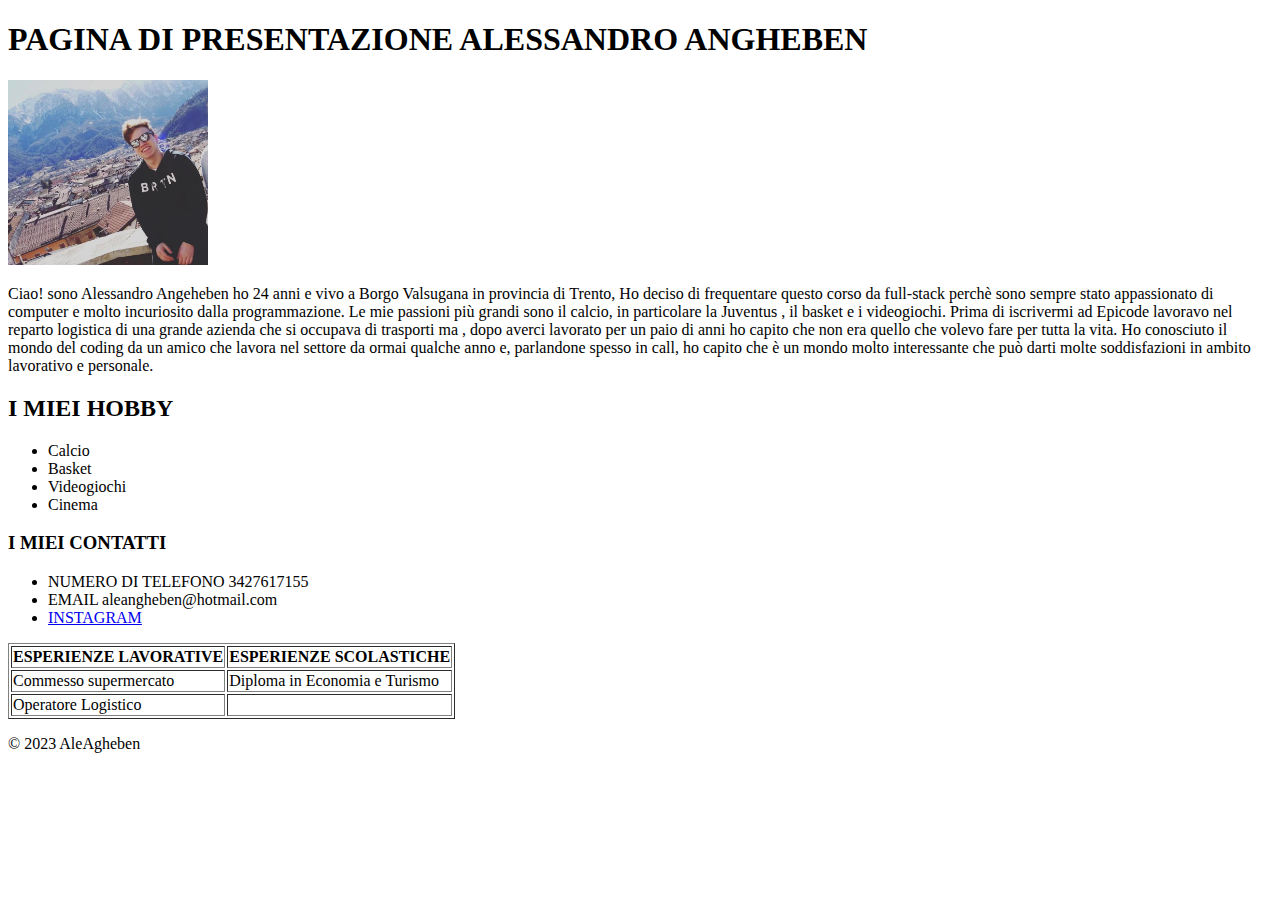
<file: PRECORSOEPICODE/index.html>
<!DOCTYPE html>
<html lang="en">
<head>
    <meta charset="UTF-8">
    <meta name="viewport" content="width=device-width, initial-scale=1.0">
    <title>La mia prima pagina web </title>
</head>
<body>
<h1>PAGINA DI PRESENTAZIONE ALESSANDRO ANGHEBEN</h1>
  <img src="assets/imgs/Profile.jpg" style="width: 200px; height: auto;" alt="La mia foto">
    <p><span>Ciao!</span>
    sono Alessandro Angeheben ho 24 anni e vivo a Borgo Valsugana in provincia di Trento,
    Ho deciso di frequentare questo corso da full-stack perchè sono sempre stato appassionato di computer e molto incuriosito dalla programmazione.
    Le mie passioni più grandi sono il calcio, in particolare la Juventus , il basket e i videogiochi. 
    Prima di iscrivermi ad Epicode lavoravo nel reparto logistica di una grande azienda che si occupava di trasporti ma , dopo averci lavorato per un paio di anni ho capito che non era quello che volevo fare per tutta la vita. 
    Ho conosciuto il mondo del coding da un amico che lavora nel settore da ormai qualche anno e, parlandone spesso in call, ho capito che è un mondo molto interessante che può darti molte soddisfazioni in ambito lavorativo e personale.
  </p>

<h2>I MIEI HOBBY</h2>
<ul>
  <li>Calcio</li>
  <li>Basket</li>
  <li>Videogiochi</li>
  <li>Cinema</li>
</ul>

<h3>I MIEI CONTATTI </h3>
<ul>
  <li>NUMERO DI TELEFONO 3427617155</li>
  <li>EMAIL aleangheben@hotmail.com</li>
  <li><a href="https://www.instagram.com/aleangheben/?hl=it">INSTAGRAM</a>
</ul>


<table border="1">
<tr>
  <th>ESPERIENZE LAVORATIVE</th>
  <th>ESPERIENZE SCOLASTICHE</th>
</tr>
<tr>
  <td>Commesso supermercato</td>
  <td>Diploma in Economia e Turismo</td>
</tr>
<tr>
  <td>Operatore Logistico</td>
  <td></td>
</tr>
</table>

</body>

<footer>    
<p>&copy; 2023 AleAgheben</p>
</footer>
</html>
</file>
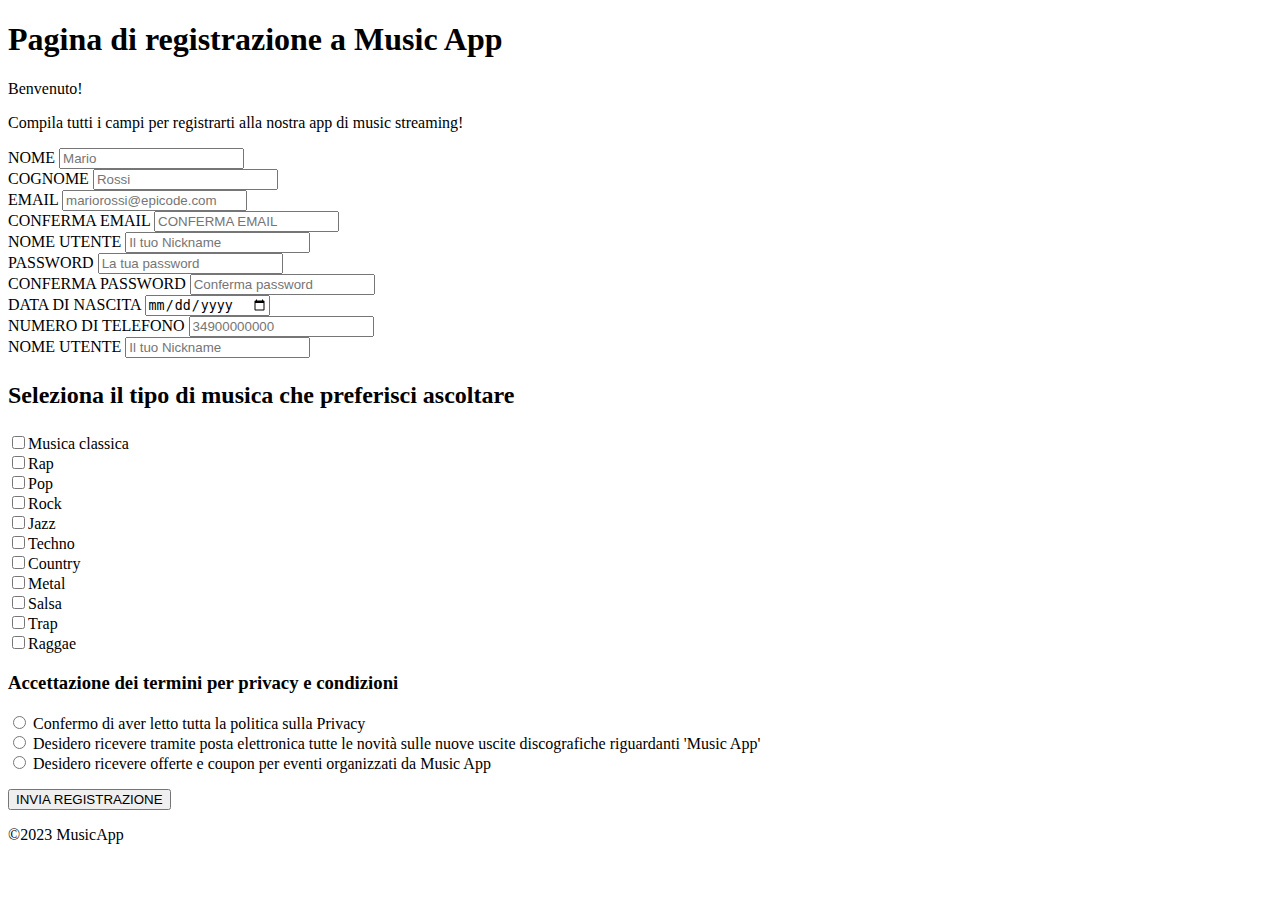
<file: PRECORSOEPICODE/Challenge 2/index.html>
<!DOCTYPE html>
<html lang="en">
<head>
    <meta charset="UTF-8">
    <meta name="viewport" content="width=device-width, initial-scale=1.0">
    <title>Music App</title>
</head>
<body>
    <h1>Pagina di registrazione a Music App</h1>    
   <form onsubmit="alert('Registrazione Inviata!')">
    <h2></h2><div>Benvenuto!</div></h2>
    <div><p>Compila tutti i campi per registrarti alla nostra app di music streaming!</p></div>
<div>NOME <input type="text" placeholder="Mario" ></div>
<div>COGNOME <input type="text" placeholder="Rossi"> </div>
<div>EMAIL <input type="email" placeholder="mariorossi@epicode.com"></div>
<div>CONFERMA EMAIL <input type="email" placeholder="CONFERMA EMAIL"></div>
<div>NOME UTENTE <input type="text" placeholder="Il tuo Nickname"></div>
<div>PASSWORD <input type="password" placeholder="La tua password"></div>
<div>CONFERMA PASSWORD <input type="password" placeholder="Conferma password"></div>
<div>DATA DI NASCITA <input type="date"></div>
<div>NUMERO DI TELEFONO <input type="number" placeholder="34900000000"></div>
<div>NOME UTENTE <input type="text" placeholder="Il tuo Nickname"></div>

<h2>
    <p>Seleziona il tipo di musica che preferisci ascoltare</p>
</h2>

<div><input type="checkbox">Musica classica</div>
<div><input type="checkbox">Rap</div>
<div><input type="checkbox">Pop</div>
<div><input type="checkbox">Rock</div>
<div><input type="checkbox">Jazz</div>
<div><input type="checkbox">Techno</div>
<div><input type="checkbox">Country</div>
<div><input type="checkbox">Metal</div>
<div><input type="checkbox">Salsa</div>
<div><input type="checkbox">Trap</div>
<div><input type="checkbox">Raggae</div>

<h3>Accettazione dei termini per privacy e condizioni </h3>

<div><input type="radio"> Confermo di aver letto tutta la politica sulla Privacy</div>
<div><input type="radio"> Desidero ricevere tramite posta elettronica tutte le novità sulle nuove uscite discografiche riguardanti 'Music App'
</div>
<div><input type="radio"> Desidero ricevere offerte e coupon per eventi organizzati da Music App</div>
<p><button type="submit">INVIA REGISTRAZIONE</button></p>
</form>
</body>
<footer>
    <p>&copy;2023 MusicApp</p>
</footer>
</html>
</file>
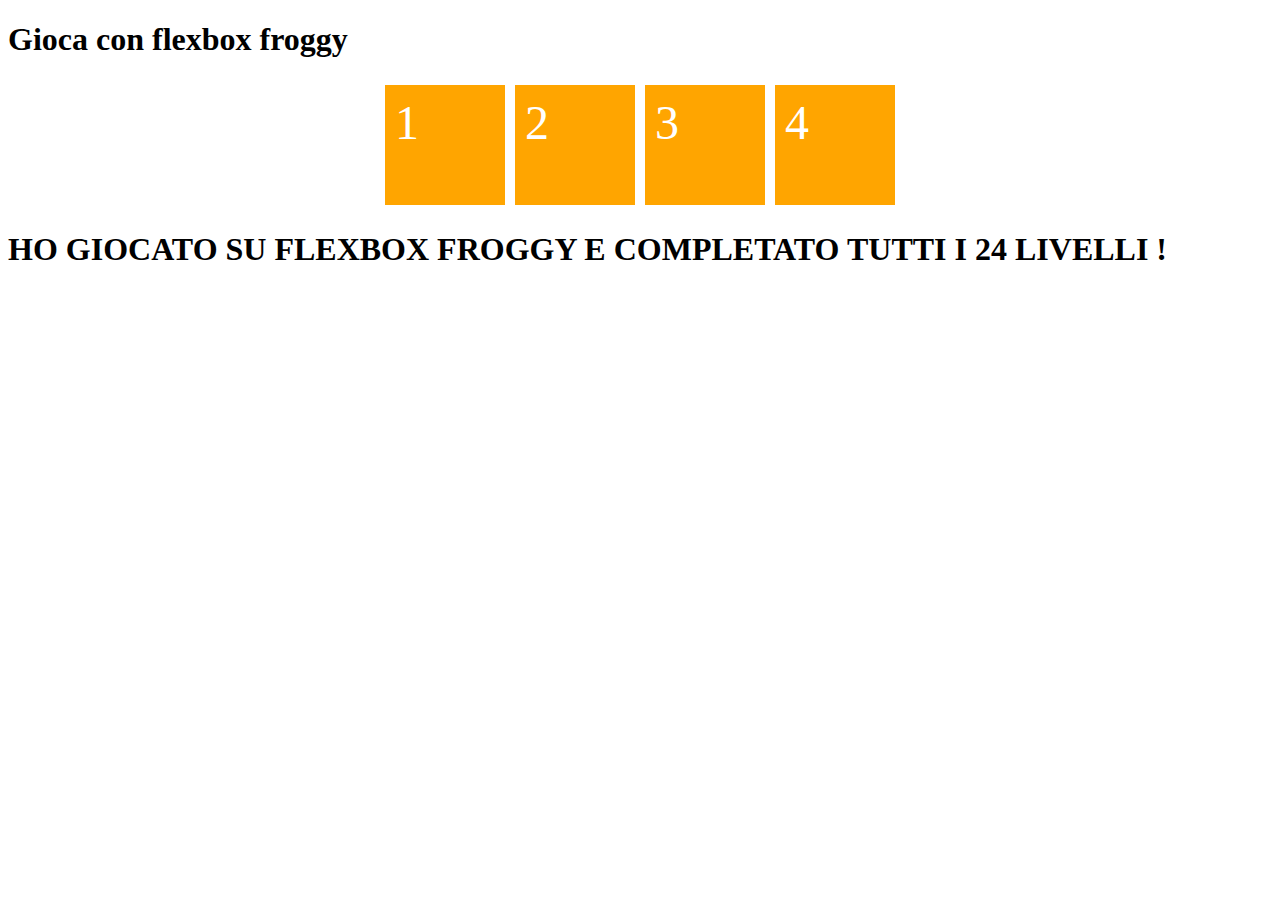
<file: PRECORSOEPICODE/Challenge 4/index.html>
<!DOCTYPE html>
<html lang="en">
<head>
    <meta charset="UTF-8">
    <meta name="viewport" content="width=device-width, initial-scale=1.0">
    <title>Flexbox</title>
<link rel="stylesheet" href="style.css">

</head>


<body>
    <h1>Gioca con flexbox froggy</h1>
    <div id="container">
        <div class="child">1</div>
        <div class="child">2</div>
        <div class="child">3</div>
        <div class="child">4</div>
    </div>

    <h1>HO GIOCATO SU FLEXBOX FROGGY E COMPLETATO TUTTI I 24 LIVELLI !</h1>
</body>


</html>
</file>
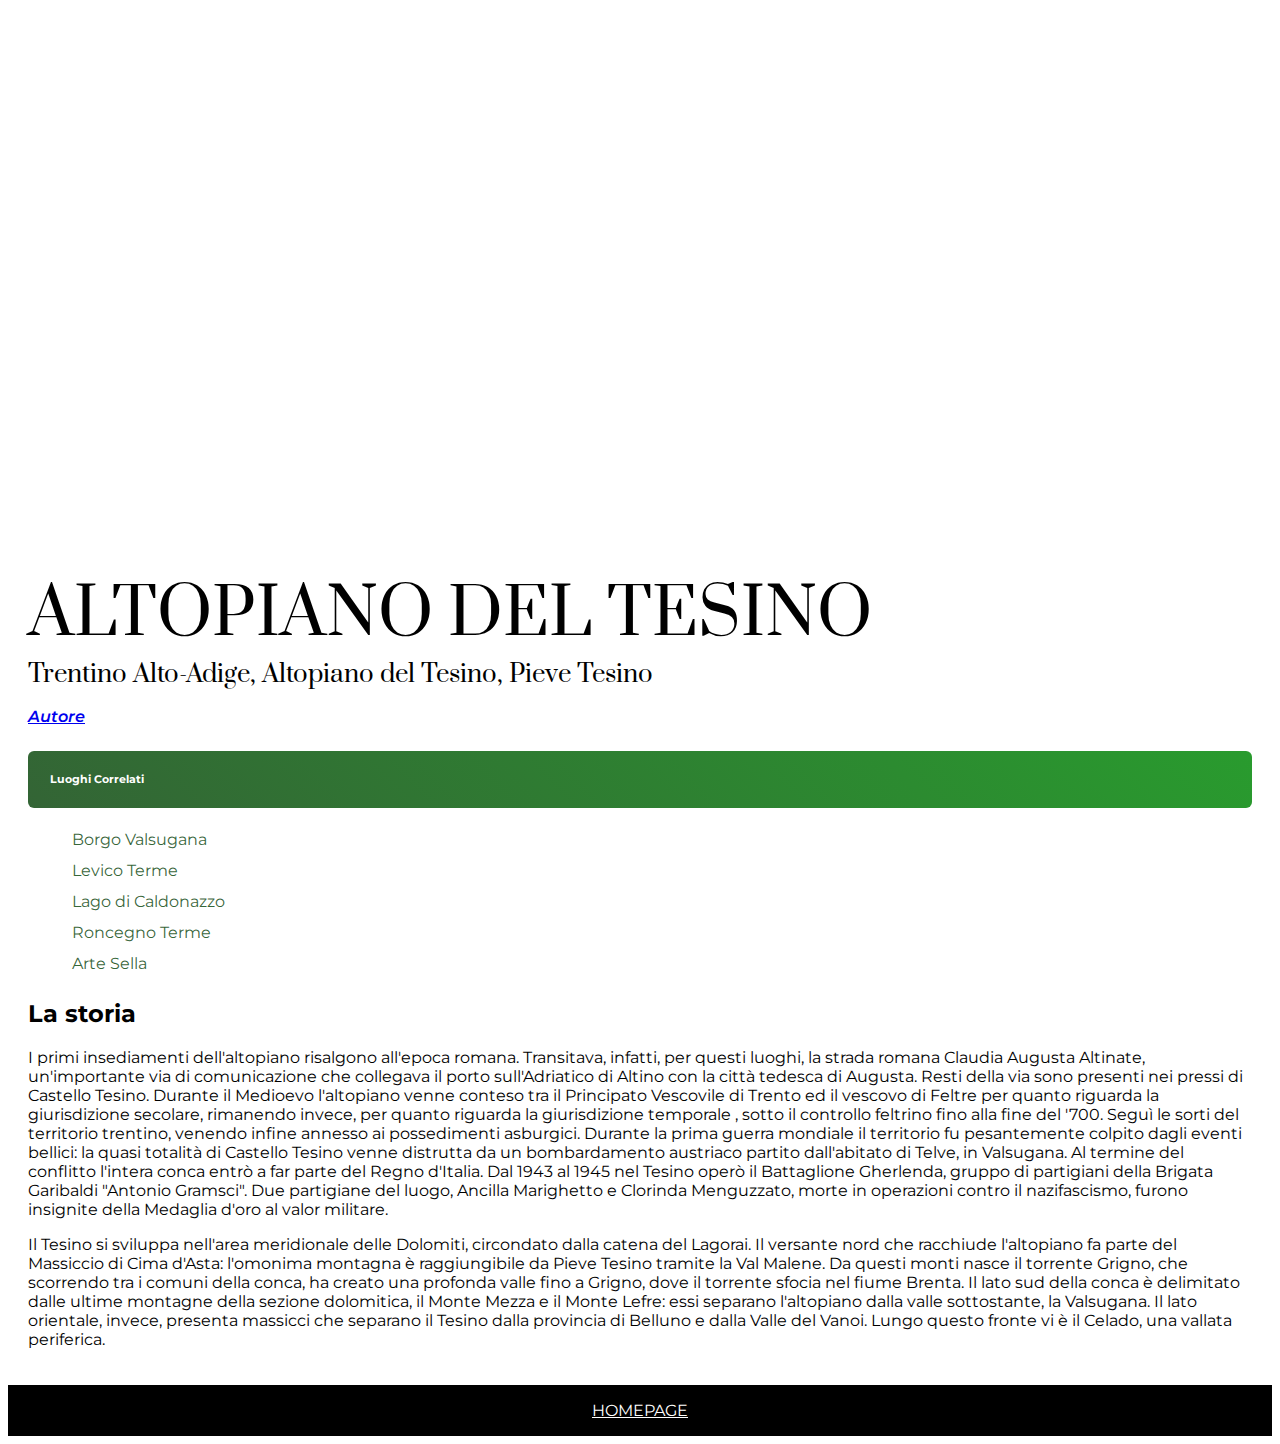
<file: PRECORSOEPICODE/Challenge 3/Altopiano-del-Tesino.html>
<!DOCTYPE html>
<html lang="en">
<head>
    <meta charset="UTF-8">
    <meta name="viewport" content="width=device-width, initial-scale=1.0">
    <title>Altopiano del Tesino</title>
<style>
 @import url('https://fonts.googleapis.com/css2?family=Montserrat:ital,wght@1,400;1,600&family=Prata&display=swap');

.main-section{padding: 20px;}

.image-container{height: 500px;
background-image: url(https://www.visitvalsugana.it/images/testateJolly2017/panorama-tesino-2019-stefano-paternolli---1900x600.jpg);}

.main-h1{
font-size: 64px;
font-family: 'Prata', serif;
font-weight: 400;}

h3{font-family: 'Prata', serif;
font-size: 24px;
font-weight: 400;
margin: 0;}

.main-h1,h3{margin-bottom: 0;}

body{font-family: 'Montserrat', sans-serif;}

.author{font-weight: 600;
font-style: italic;}

h6{padding: 22px;
margin-bottom: 0;
margin-top: 56;
color: white;
border-radius: 6px;
background: linear-gradient(45deg, #1a511ce3, #299b2e);
}

#lista-corr{list-style-type: none;
padding-left: 22px;
}

.visit{padding-top: 6px;
padding-bottom: 6px;
padding-left: 22px;
border-bottom: 1px;
color: #dfdfdf;
}

.link-corr{text-decoration: none;
color: #1a511ce3;
}

footer{background-color: black;
padding: 16px;
text-align: center;}

.home{color: white;}

</style>
</head>

<body>
    <div class="main-section">
        <div class="image-container"></div>
            <h1 class="main-h1">ALTOPIANO DEL TESINO</h1>
            
            <h3>Trentino Alto-Adige, Altopiano del Tesino, Pieve Tesino</h3>

            <p class="author">
                <a href="https://it.wikipedia.org/wiki/Altopiano_del_Tesino">Autore</a>
            </p>
<h6>Luoghi Correlati</h6>
            <ul class="lista-corr" id="lista-corr">
                <li class="visit"><a class="link-corr" href="./Borgo-Valsugana.html">Borgo Valsugana</a></li>
                <li class="visit"><a class="link-corr" href="./Levico-Terme.html">Levico Terme</a></li>
                <li class="visit"><a class="link-corr" href="./Lago-di-Caldonazzo.html">Lago di Caldonazzo</a></li>
                <li class="visit"><a class="link-corr" href="./Roncegno-Terme.html">Roncegno Terme</a></li>
                <li class="visit"><a class="link-corr" href="./index.html">Arte Sella</a></li>
            </ul>

<h2>La storia</h2>
            <p>I primi insediamenti dell'altopiano risalgono all'epoca romana. Transitava, infatti, per questi luoghi,
                la strada romana Claudia Augusta Altinate, un'importante via di comunicazione che collegava il porto sull'Adriatico
                di Altino con la città tedesca di Augusta. Resti della via sono presenti nei pressi di Castello Tesino.
                Durante il Medioevo l'altopiano venne conteso tra il Principato Vescovile di Trento ed il vescovo di Feltre per quanto
                riguarda la giurisdizione secolare, rimanendo invece, per quanto riguarda la giurisdizione temporale
                , sotto il controllo feltrino fino alla fine del '700. Seguì le sorti del territorio trentino, venendo infine annesso
                ai possedimenti asburgici.
                Durante la prima guerra mondiale il territorio fu pesantemente colpito dagli eventi bellici:
                la quasi totalità di Castello Tesino venne distrutta da un bombardamento austriaco partito dall'abitato di Telve,
                 in Valsugana. Al termine del conflitto l'intera conca entrò a far parte del Regno d'Italia.
                Dal 1943 al 1945 nel Tesino operò il Battaglione Gherlenda, gruppo di partigiani della Brigata Garibaldi
                 "Antonio Gramsci". Due partigiane del luogo, Ancilla Marighetto e Clorinda Menguzzato, morte in operazioni contro
                  il nazifascismo, furono insignite della Medaglia d'oro al valor militare.
            </p>
    
            <p>Il Tesino si sviluppa nell'area meridionale delle Dolomiti, circondato dalla catena del Lagorai.
                Il versante nord che racchiude l'altopiano fa parte del Massiccio di Cima d'Asta: l'omonima montagna è raggiungibile
                da Pieve Tesino tramite la Val Malene. Da questi monti nasce il torrente Grigno, che scorrendo tra i comuni
                della conca, ha creato una profonda valle fino a Grigno, dove il torrente sfocia nel fiume Brenta.
                Il lato sud della conca è delimitato dalle ultime montagne della sezione dolomitica, il Monte Mezza e il Monte Lefre:
                essi separano l'altopiano dalla valle sottostante, la Valsugana. Il lato orientale, invece,
                presenta massicci che separano il Tesino dalla provincia di Belluno e dalla Valle del Vanoi. Lungo questo fronte
                vi è il Celado, una vallata periferica.
            </p>
    </div>
    </div>


</body>

<footer>
    <a class="home" href="./index.html">HOMEPAGE</a>
</footer>

</html>
</file>
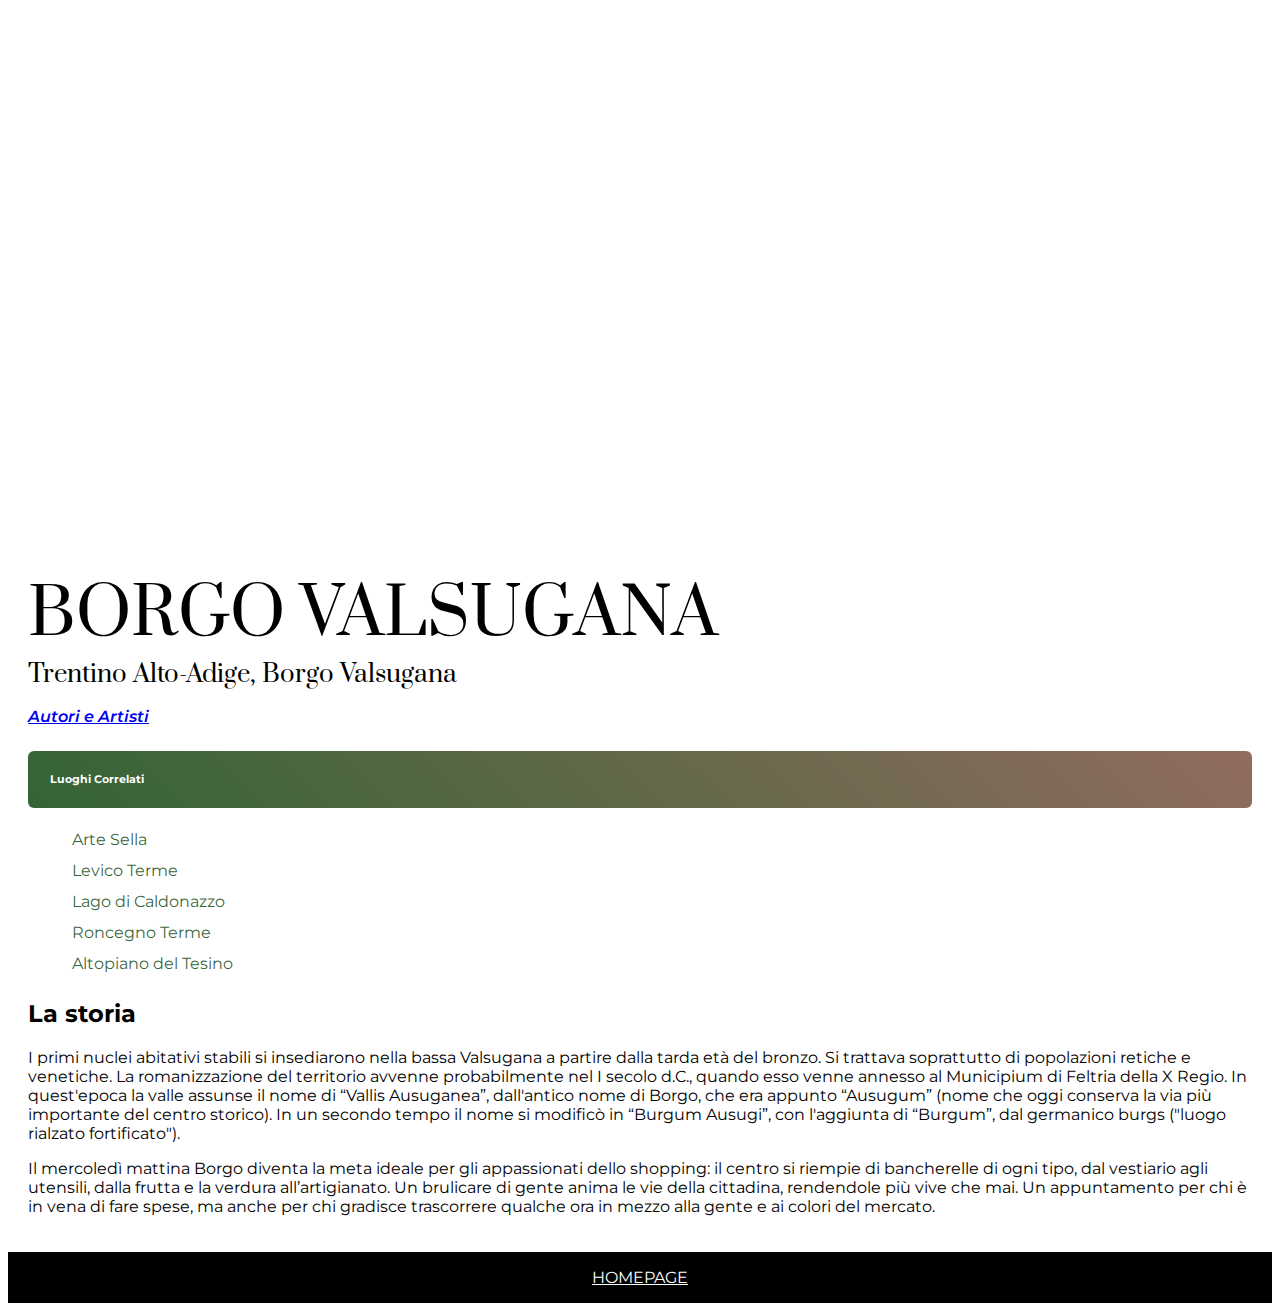
<file: PRECORSOEPICODE/Challenge 3/Borgo-Valsugana.html>
<!DOCTYPE html>
<html lang="en">
<head>
    <meta charset="UTF-8">
    <meta name="viewport" content="width=device-width, initial-scale=1.0">
    <title>Borgo Valsugana</title>
<style>
 @import url('https://fonts.googleapis.com/css2?family=Montserrat:ital,wght@1,400;1,600&family=Prata&display=swap');

.main-section{padding: 20px;}

.image-container{height: 500px;
background-image: url(https://moveo.telepass.com/wp-content/uploads/2023/06/borgo-valsugana-2.jpeg);}

.main-h1{
font-size: 64px;
font-family: 'Prata', serif;
font-weight: 400;}

h3{font-family: 'Prata', serif;
font-size: 24px;
font-weight: 400;
margin: 0;}

.main-h1,h3{margin-bottom: 0;}

body{font-family: 'Montserrat', sans-serif;}

.author{font-weight: 600;
font-style: italic;}

h6{padding: 22px;
margin-bottom: 0;
margin-top: 56;
color: white;
border-radius: 6px;
background: linear-gradient(45deg, #1a511ce3, #916c5f);
}

#lista-corr{list-style-type: none;
padding-left: 22px;
}

.visit{padding-top: 6px;
padding-bottom: 6px;
padding-left: 22px;
border-bottom: 1px;
color: #dfdfdf;
}

.link-corr{text-decoration: none;
color: #1a511ce3;
}

footer{background-color: black;
padding: 16px;
text-align: center;}

.home{color: white;}
</style>
</head>

<body>
    <div class="main-section">
        <div class="image-container"></div>
            <h1 class="main-h1">BORGO VALSUGANA</h1>
            
            <h3>Trentino Alto-Adige, Borgo Valsugana</h3>

            <p class="author">
                <a href="http://www.artesella.it/it/chisiamo.html#:~:text=Anche%20se%20il%20progetto%20Arte,l'egida%20di%20Emanuele%20Montibeller.">Autori e Artisti</a>
            </p>
<h6>Luoghi Correlati</h6>
            <ul class="lista-corr" id="lista-corr">
                <li class="visit"><a class="link-corr" href="./index.html">Arte Sella</a></li>
                <li class="visit"><a class="link-corr" href="./Levico-Terme.html">Levico Terme</a></li>
                <li class="visit"><a class="link-corr" href="./Lago-di-Caldonazzo.html">Lago di Caldonazzo</a></li>
                <li class="visit"><a class="link-corr" href="./Roncegno-Terme.html">Roncegno Terme</a></li>
                <li class="visit"><a class="link-corr" href="./Altopiano-del-Tesino.html">Altopiano del Tesino</a></li>
            </ul>
<h2>La storia</h2>
            <p>I primi nuclei abitativi stabili si insediarono nella bassa Valsugana a partire dalla tarda età del bronzo.
                Si trattava soprattutto di popolazioni retiche e venetiche.
                La romanizzazione del territorio avvenne probabilmente nel I secolo d.C.,
                quando esso venne annesso al Municipium di Feltria della X Regio.
                In quest'epoca la valle assunse il nome di “Vallis Ausuganea”, dall'antico nome di Borgo, che era appunto “Ausugum”
                (nome che oggi conserva la via più importante del centro storico). In un secondo tempo il nome si modificò in
                “Burgum Ausugi”, con l'aggiunta di “Burgum”, dal germanico burgs ("luogo rialzato fortificato").
    
            <p>Il mercoledì mattina Borgo diventa la meta ideale per gli appassionati dello shopping:
                il centro si riempie di bancherelle di ogni tipo, dal vestiario agli utensili,
                dalla frutta e la verdura all’artigianato. Un brulicare di gente anima le vie della cittadina,
                rendendole più vive che mai. Un appuntamento per chi è in vena di fare spese, ma anche per chi gradisce trascorrere
                qualche ora in mezzo alla gente e ai colori del mercato.
            </p>
    </div>
</body>

<footer>
    <a class="home" href="./index.html">HOMEPAGE</a>
</footer>

</html>
</file>
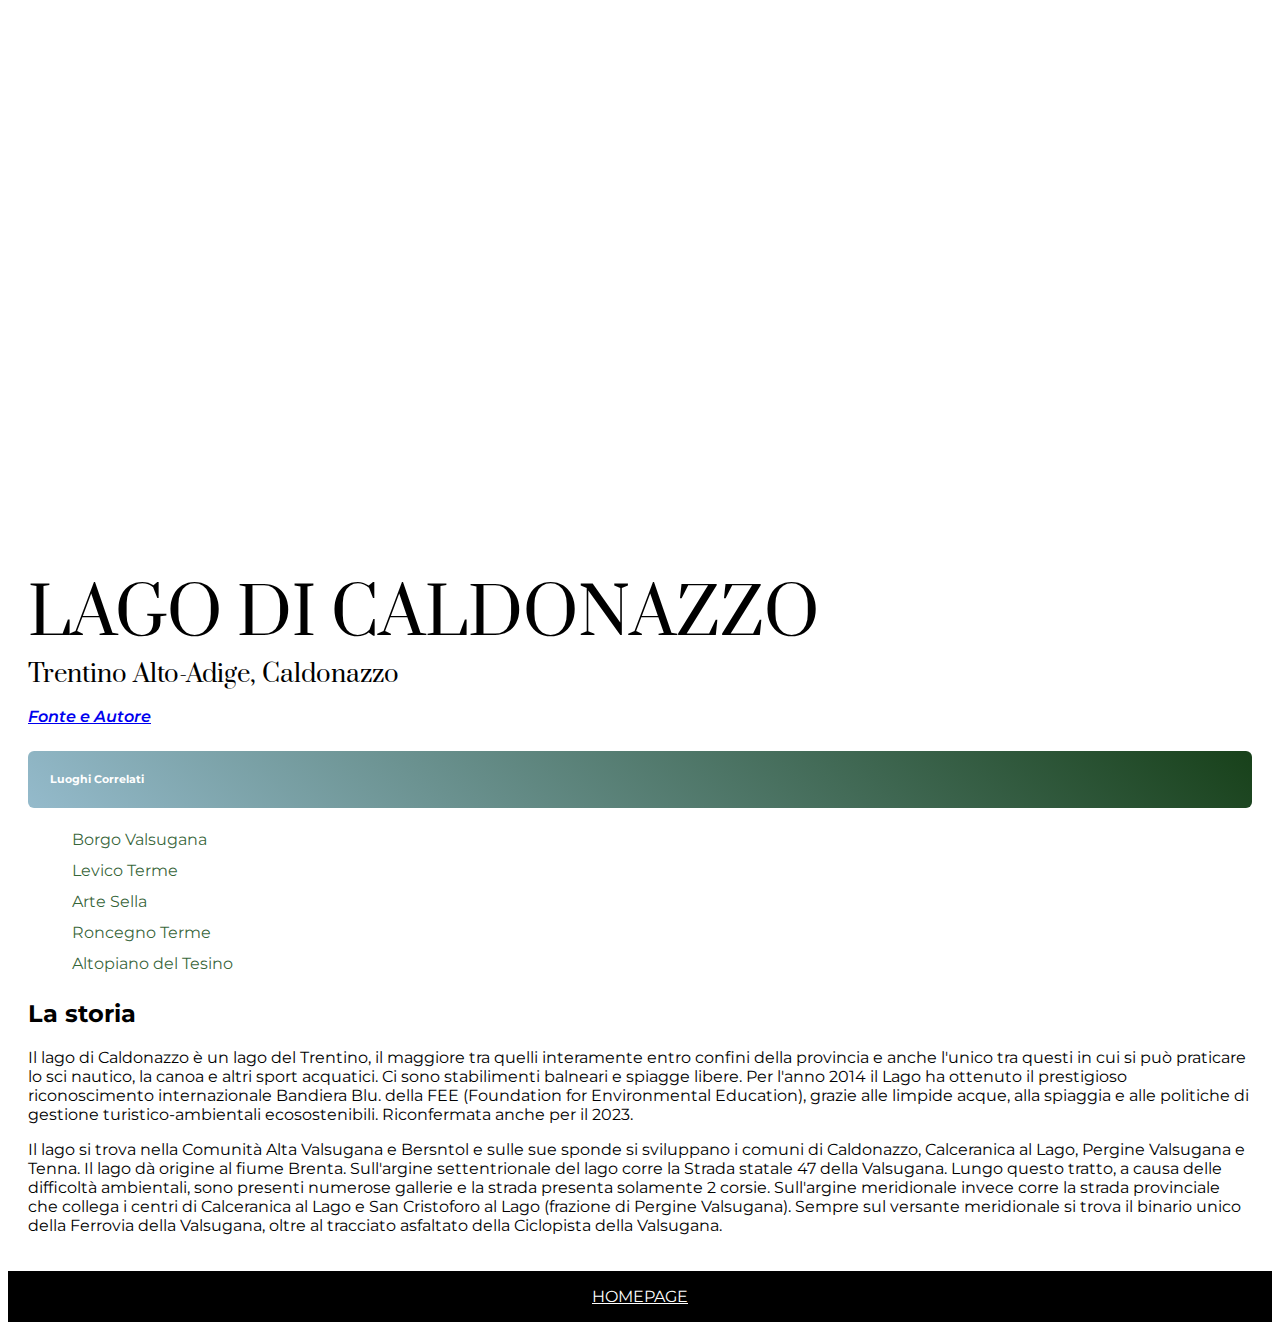
<file: PRECORSOEPICODE/Challenge 3/Lago-di-Caldonazzo.html>
<!DOCTYPE html>
<html lang="en">
<head>
    <meta charset="UTF-8">
    <meta name="viewport" content="width=device-width, initial-scale=1.0">
    <title>Lago di Caldonazzo</title>
<style>
 @import url('https://fonts.googleapis.com/css2?family=Montserrat:ital,wght@1,400;1,600&family=Prata&display=swap');

.main-section{padding: 20px;}

.image-container{height: 500px;
background-image: url(https://images.campeggi.com/-wB25rau9dNRDlA4uwxVKdSX6mk=/fit-in/1200x0/ntc.crweb.it/dataManager/public/locality/649_1488210554885.jpg);
background-repeat: no-repeat;}

.main-h1{
font-size: 64px;
font-family: 'Prata', serif;
font-weight: 400;}

h3{font-family: 'Prata', serif;
font-size: 24px;
font-weight: 400;
margin: 0;}

.main-h1,h3{margin-bottom: 0;}

body{font-family: 'Montserrat', sans-serif;}

.author{font-weight: 600;
font-style: italic;}

h6{padding: 22px;
margin-bottom: 0;
margin-top: 56;
color: white;
border-radius: 6px;
background: linear-gradient(45deg, #94bacb, #18411a);
}

#lista-corr{list-style-type: none;
padding-left: 22px;
}

.visit{padding-top: 6px;
padding-bottom: 6px;
padding-left: 22px;
border-bottom: 1px;
color: #dfdfdf;
}

.link-corr{text-decoration: none;
color: #1a511ce3;
}

footer{background-color: black;
padding: 16px;
text-align: center;}

.home{color: white;}
</style>
</head>

<body>
    <div class="main-section">
        <div class="image-container"></div>
            <h1 class="main-h1">LAGO DI CALDONAZZO</h1>
            
            <h3>Trentino Alto-Adige, Caldonazzo</h3>

            <p class="author">
                <a href="https://it.wikipedia.org/wiki/Lago_di_Caldonazzo">Fonte e Autore</a>
            </p>
<h6>Luoghi Correlati</h6>
            <ul class="lista-corr" id="lista-corr">
                <li class="visit"><a class="link-corr" href="./Borgo-Valsugana.html">Borgo Valsugana</a></li>
                <li class="visit"><a class="link-corr" href="./Levico-Terme.html">Levico Terme</a></li>
                <li class="visit"><a class="link-corr" href="./index.html">Arte Sella</a></li>
                <li class="visit"><a class="link-corr" href="./Roncegno-Terme.html">Roncegno Terme</a></li>
                <li class="visit"><a class="link-corr" href="./Altopiano-del-Tesino.html">Altopiano del Tesino</a></li>
            </ul>
<h2>La storia</h2>
            <p>Il lago di Caldonazzo è un lago del Trentino, il maggiore tra quelli interamente entro confini della provincia
                e anche l'unico tra questi in cui si può praticare lo sci nautico, la canoa e altri sport acquatici.
                Ci sono stabilimenti balneari e spiagge libere.
                Per l'anno 2014 il Lago ha ottenuto il prestigioso riconoscimento internazionale Bandiera Blu.
                della FEE (Foundation for Environmental Education), grazie alle limpide acque, alla spiaggia e alle politiche
                 di gestione turistico-ambientali ecosostenibili. Riconfermata anche per il 2023.
            </p>
    
            <p>Il lago si trova nella Comunità Alta Valsugana e Bersntol e sulle sue sponde si sviluppano i comuni di Caldonazzo,
                Calceranica al Lago, Pergine Valsugana e Tenna. Il lago dà origine al fiume Brenta.
                Sull'argine settentrionale del lago corre la Strada statale 47 della Valsugana. Lungo questo tratto,
                a causa delle difficoltà ambientali, sono presenti numerose gallerie e la strada presenta solamente 2 corsie.
                Sull'argine meridionale invece corre la strada provinciale che collega i centri di Calceranica al Lago e San Cristoforo
                al Lago (frazione di Pergine Valsugana). Sempre sul versante meridionale si trova il binario unico della Ferrovia della Valsugana,
                 oltre al tracciato asfaltato della Ciclopista della Valsugana.
            </p>
    </div>
</body>

<footer>
    <a class="home" href="./index.html">HOMEPAGE</a>
</footer>

</html>
</file>
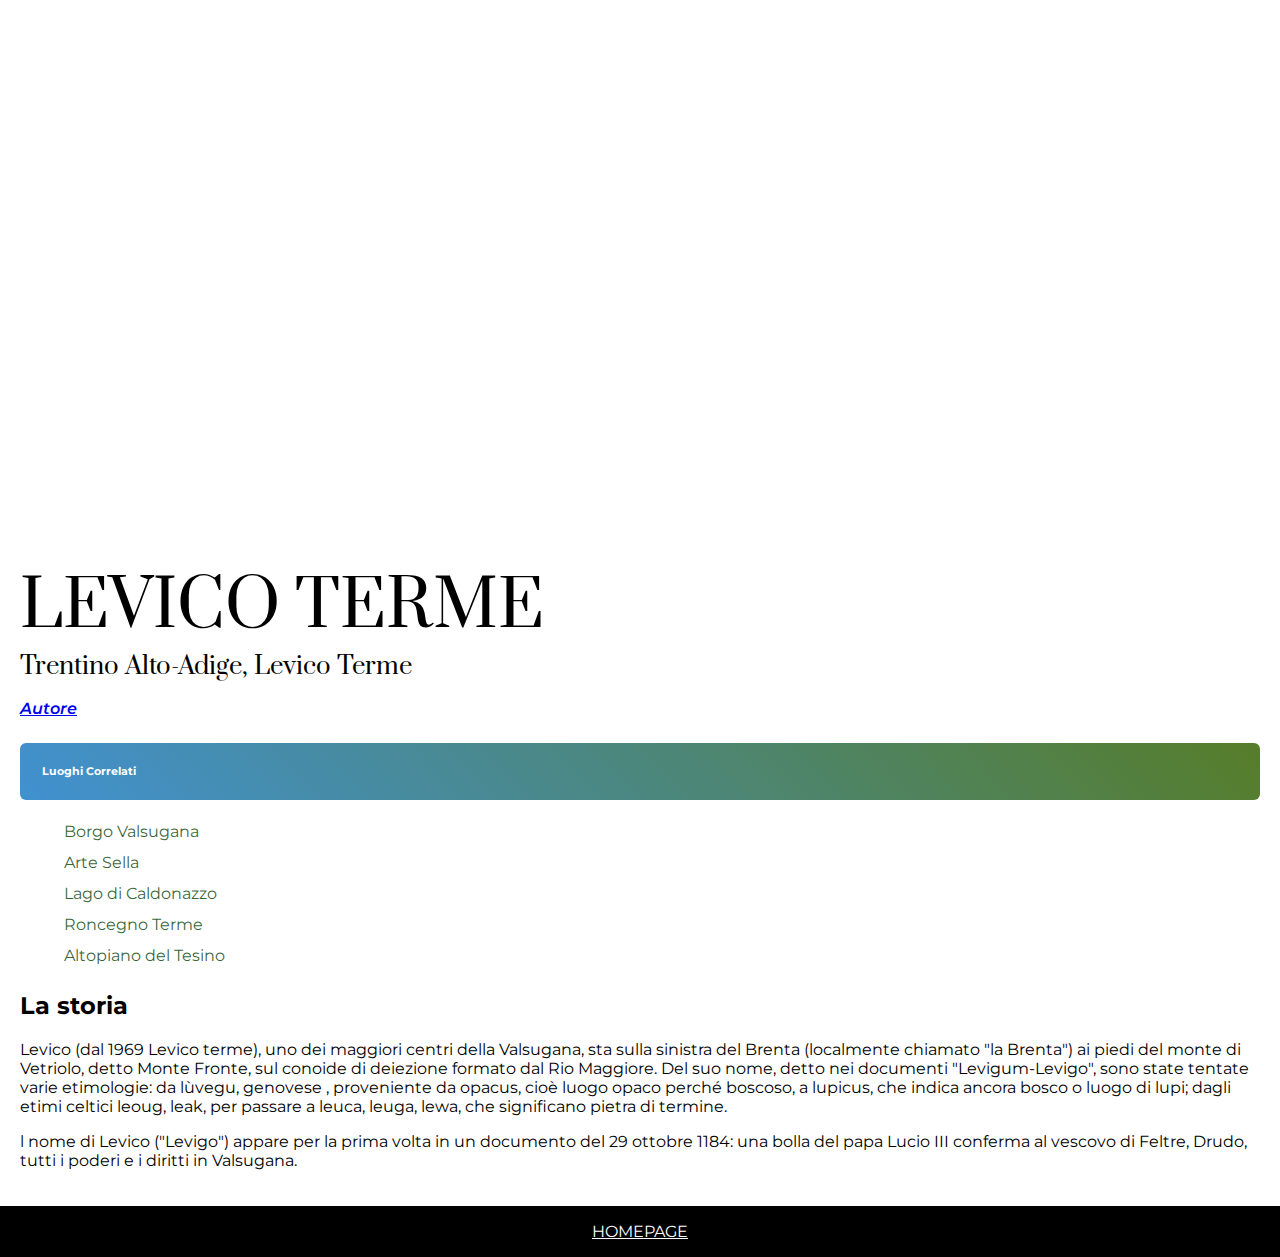
<file: PRECORSOEPICODE/Challenge 3/Levico-Terme.html>
<!DOCTYPE html>
<html lang="en">
<head>
    <meta charset="UTF-8">
    <meta name="viewport" content="width=device-width, initial-scale=1.0">
    <title>Levico Terme</title>
<style>
 @import url('https://fonts.googleapis.com/css2?family=Montserrat:ital,wght@1,400;1,600&family=Prata&display=swap');

.main-section{padding: 20px;}

.image-container{height: 500px;
background-image: url(https://www.alestetour.it/wp-content/uploads/2016/04/soggiorno-termale-levico-terme.jpg);
background-repeat: no-repeat;
}

.main-h1{
font-size: 64px;
font-family: 'Prata', serif;
font-weight: 400;}

h3{font-family: 'Prata', serif;
font-size: 24px;
font-weight: 400;
margin: 0;}

.main-h1,h3{margin-bottom: 0;}

body{font-family: 'Montserrat', sans-serif;
margin: 0;}

.author{font-weight: 600;
font-style: italic;}

h6{padding: 22px;
margin-bottom: 0;
margin-top: 56;
color: white;
border-radius: 6px;
background: linear-gradient(45deg, #4191d1, #567d29);
}

#lista-corr{list-style-type: none;
padding-left: 22px;
}

.visit{padding-top: 6px;
padding-bottom: 6px;
padding-left: 22px;
border-bottom: 1px;
color: #dfdfdf;
}

.link-corr{text-decoration: none;
color: #1a511ce3;
}

footer{background-color: black;
padding: 16px;
text-align: center;}

.home{color: white;}
</style>
</head>

<body>
    <div class="main-section">
        <div class="image-container"></div>
            <h1 class="main-h1">LEVICO TERME</h1>
            
            <h3>Trentino Alto-Adige, Levico Terme</h3>

            <p class="author">
                <a href="https://www.comune.levico-terme.tn.it/Territorio/Informazioni-utili/Cenni-storici">Autore</a>
            </p>
<h6>Luoghi Correlati</h6>
            <ul class="lista-corr" id="lista-corr">
                <li class="visit"><a class="link-corr" href="./Borgo-Valsugana.html">Borgo Valsugana</a></li>
                <li class="visit"><a class="link-corr" href="./index.html">Arte Sella</a></li>
                <li class="visit"><a class="link-corr" href="./Lago-di-Caldonazzo.html">Lago di Caldonazzo</a></li>
                <li class="visit"><a class="link-corr" href="./Roncegno-Terme.html">Roncegno Terme</a></li>
                <li class="visit"><a class="link-corr" href="./Altopiano-del-Tesino.html">Altopiano del Tesino</a></li>
            </ul>
<h2>La storia</h2>
            <p>Levico (dal 1969 Levico terme), uno dei maggiori centri della Valsugana,
            sta sulla sinistra del Brenta (localmente chiamato "la Brenta") ai piedi del monte di Vetriolo,
            detto Monte Fronte, sul conoide di deiezione formato dal Rio Maggiore.
            Del suo nome, detto nei documenti "Levigum-Levigo", sono state tentate varie etimologie: da lùvegu, genovese
            , proveniente da opacus, cioè luogo opaco perché boscoso, a lupicus, che indica ancora bosco o luogo di lupi;
             dagli etimi celtici leoug, leak, per passare a leuca, leuga, lewa, che significano pietra di termine.
            </p>
    
            <p>l nome di Levico ("Levigo") appare per la prima volta in un documento del 29 ottobre 1184:
                 una bolla del papa Lucio III conferma al vescovo di Feltre, Drudo, tutti i poderi e i diritti in Valsugana.
            </p>
    </div>
</body>

<footer>
    <a class="home" href="./index.html">HOMEPAGE</a>

</footer>
</html>
</file>
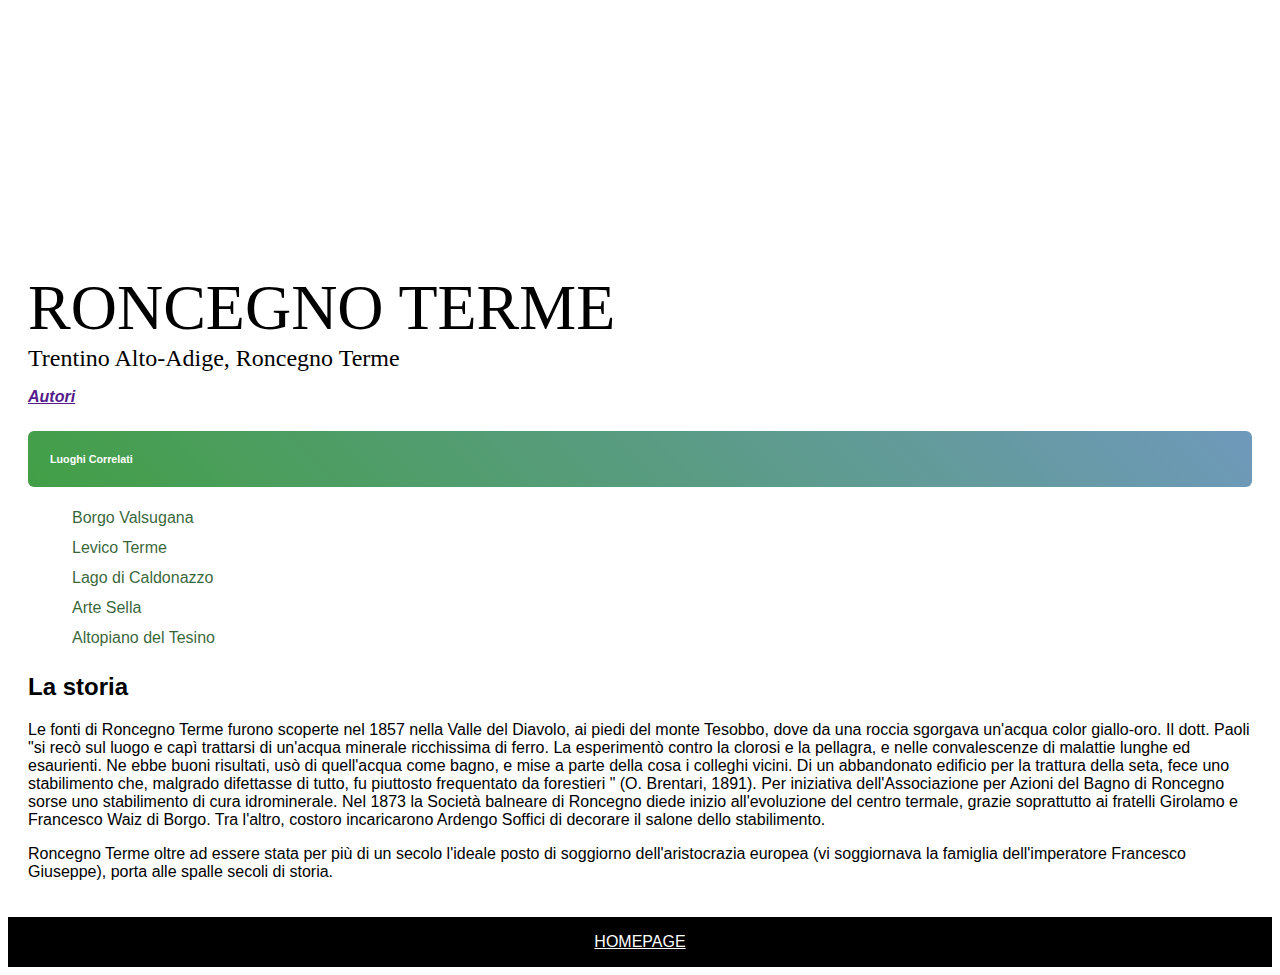
<file: PRECORSOEPICODE/Challenge 3/Roncegno-Terme.html>
<!DOCTYPE html>
<html lang="en">
<head>
    <meta charset="UTF-8">
    <meta name="viewport" content="width=device-width, initial-scale=1.0">
    <title>Roncegno Terme</title>
<style>
 @import url();

.main-section{padding: 20px;}

.image-container{height: 200px;
background-image: url(https://dynamic-media-cdn.tripadvisor.com/media/photo-o/0f/f5/ae/c9/photo9jpg.jpg?w=500&h=300&s=1);
background-repeat: no-repeat;
}

.main-h1{
font-size: 64px;
font-family: 'Prata', serif;
font-weight: 400;}

h3{font-family: 'Prata', serif;
font-size: 24px;
font-weight: 400;
margin: 0;}

.main-h1,h3{margin-bottom: 0;}

body{font-family: 'Montserrat', sans-serif;}

.author{font-weight: 600;
font-style: italic;}

h6{padding: 22px;
margin-bottom: 0;
margin-top: 56;
color: white;
border-radius: 6px;
background: linear-gradient(45deg, #2b932fe3, #6f99bb);
}

#lista-corr{list-style-type: none;
padding-left: 22px;
}

.visit{padding-top: 6px;
padding-bottom: 6px;
padding-left: 22px;
border-bottom: 1px;
color: #dfdfdf;
}

.link-corr{text-decoration: none;
color: #1a511ce3;
}

footer{background-color: black;
padding: 16px;
text-align: center;
}

.home{color: white;
align-items: center;}

.home{align-self: center;
}
</style>

</head>

<body>
    <div class="main-section">
        <div class="image-container"></div>
            <h1 class="main-h1">RONCEGNO TERME</h1>
            
            <h3>Trentino Alto-Adige, Roncegno Terme</h3>

            <p class="author">
                <a href="">Autori</a>
            </p>

            <h6>Luoghi Correlati</h6>
            <ul class="lista-corr" id="lista-corr">
                <li class="visit"><a class="link-corr" href="./Borgo-Valsugana.html">Borgo Valsugana</a></li>
                <li class="visit"><a class="link-corr" href="./Levico-Terme.html Terme.html">Levico Terme</a></li>
                <li class="visit"><a class="link-corr" href="./Lago-di-Caldonazzo.html">Lago di Caldonazzo</a></li>
                <li class="visit"><a class="link-corr" href="./index.html">Arte Sella</a></li>
                <li class="visit"><a class="link-corr" href="./Altopiano-del-Tesino.html">Altopiano del Tesino</a></li>
            </ul>

            <h2>La storia</h2>

            <p>Le fonti di Roncegno Terme furono scoperte nel 1857 nella Valle del Diavolo, ai piedi del monte Tesobbo, 
                dove da una roccia sgorgava un'acqua color giallo-oro.
                Il dott. Paoli "si recò sul luogo e capì trattarsi di un'acqua minerale ricchissima di ferro. 
                La esperimentò contro la clorosi e la pellagra, e nelle convalescenze di malattie lunghe ed esaurienti. 
                Ne ebbe buoni risultati, usò di quell'acqua come bagno, e mise a parte della cosa i colleghi vicini. 
                Di un abbandonato edificio per la trattura della seta, fece uno stabilimento che, malgrado difettasse di tutto, 
                fu piuttosto frequentato da forestieri " (O. Brentari, 1891). Per iniziativa dell'Associazione per Azioni 
                del Bagno di Roncegno sorse uno stabilimento di cura idrominerale. Nel 1873 la Società balneare di Roncegno 
                diede inizio  all'evoluzione del centro termale, grazie soprattutto ai fratelli Girolamo e Francesco Waiz di Borgo. Tra l'altro, 
                costoro incaricarono Ardengo Soffici di decorare il salone dello stabilimento.
            </p>
    
            <p>Roncegno Terme oltre ad essere stata per più di un secolo l'ideale posto di soggiorno 
                dell'aristocrazia europea (vi soggiornava la famiglia dell'imperatore Francesco Giuseppe), 
                porta alle spalle secoli di storia.
            </p>
    </div>
</body>


    <footer>
    <a class="home" href="./index.html">HOMEPAGE</a>
    </footer>

</html>
</file>
<file: PRECORSOEPICODE/Challenge 4/style.css>
.child{width: 100px;
       height: 100px;
       color: white;
       background-color: orange;
       margin: 5px;
       padding: 10px;
       font-size: 3em;
       }

#container{display: flex;
           justify-content: space-around;
justify-content: center;
}
</file>
